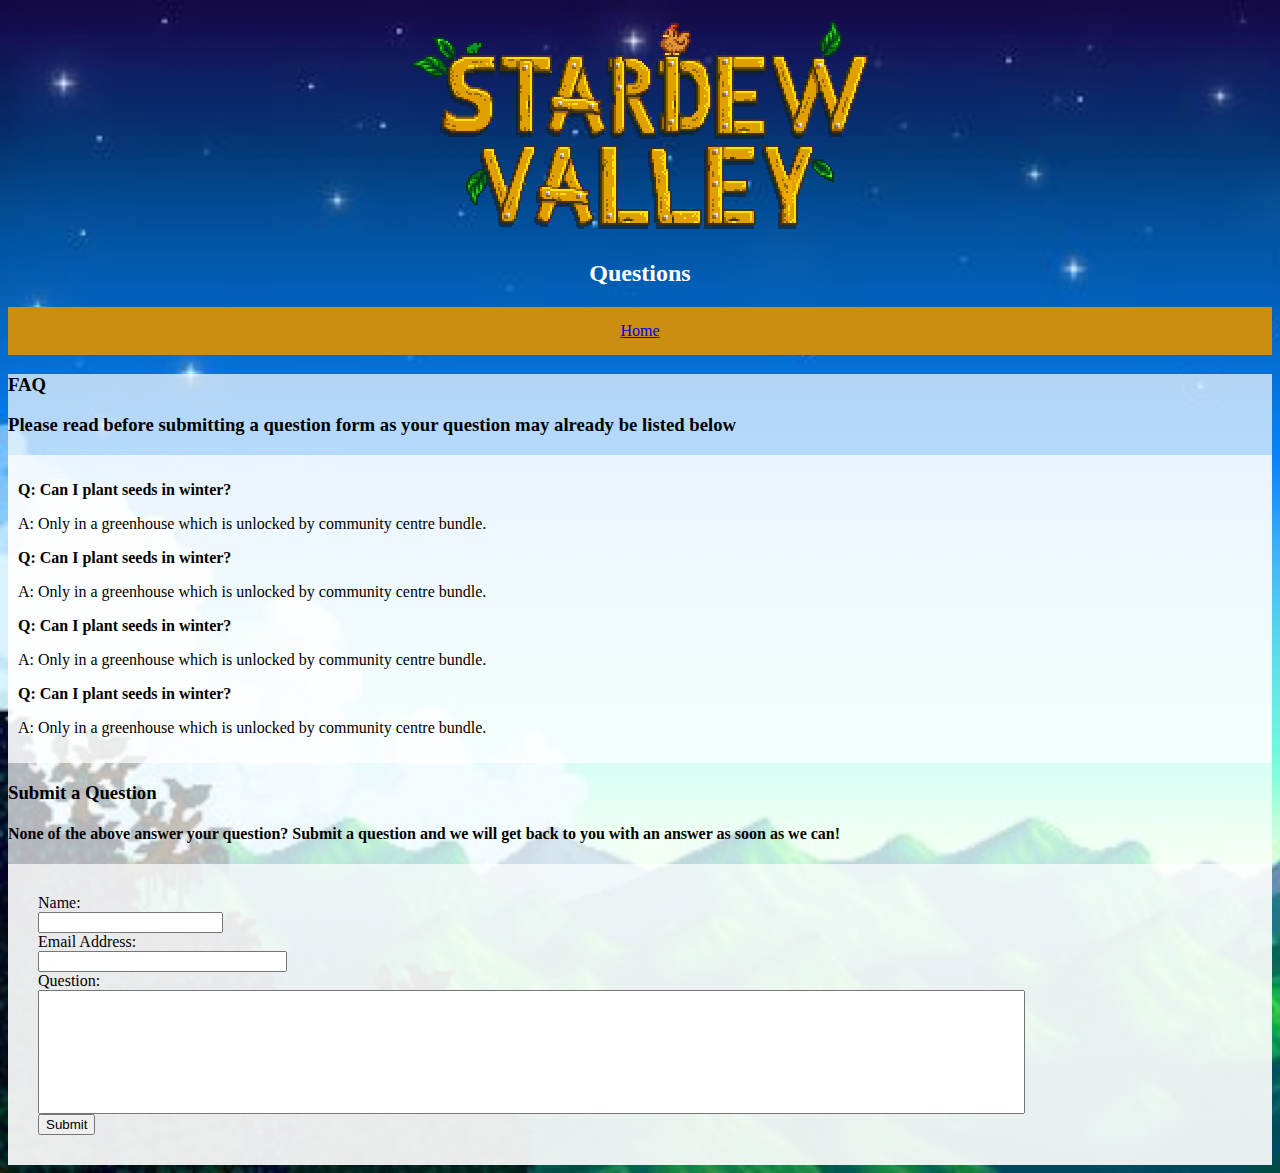
<file: FAQ.html>
<!DOCTYPE html>
<html lang="eng">
    <head>
        <meta charset="utf-8">
        <meta name="viewport" content="width=device-width, initial-scale=1">
        <title>Stardew Valley Guide</title>
        <link rel="stylesheet" href="faq.css">
    </head>
    <body>
        <h1><img src="assets/images/Main_Logo.png"/> </h1>
        <h2> Questions </h2>

        <nav>
            <a href="index.html">Home</a>
        </nav>

        <div id="submit">
<section>
    <h3>FAQ</h3>
    <h3>Please read before submitting a question form as your question may already be listed below</h3>
<div id="frequent">
    <p><strong>Q: Can I plant seeds in winter?</strong></p>
    <p>A: Only in a greenhouse which is unlocked by community centre bundle.</p>

    <p><strong>Q: Can I plant seeds in winter?</strong></p>
    <p>A: Only in a greenhouse which is unlocked by community centre bundle.</p>

    <p><strong>Q: Can I plant seeds in winter?</strong></p>
    <p>A: Only in a greenhouse which is unlocked by community centre bundle.</p>

    <p><strong>Q: Can I plant seeds in winter?</strong></p>
    <p>A: Only in a greenhouse which is unlocked by community centre bundle.</p>
</div>
</section>





        <section>
            <h3><Strong> Submit a Question </Strong></h3>
        </section>
        <h4> None of the above answer your question? Submit a question and we will get back to you with an answer as soon as we can!</h4>

<div id="q_form">
        <form>
            <label for="name">Name:</label><br>
            <input type="text" id="name" name="name"><br>
            <label for="email">Email Address:</label><br>
            <input type="text" id="email" name="email"><br>
            <label for="question">Question:</label><br>
            <input type="text" id="question" name="question"><br>
            <input type="submit" value="Submit">

        </form>
    </div>
</div>
    </body>
</file>
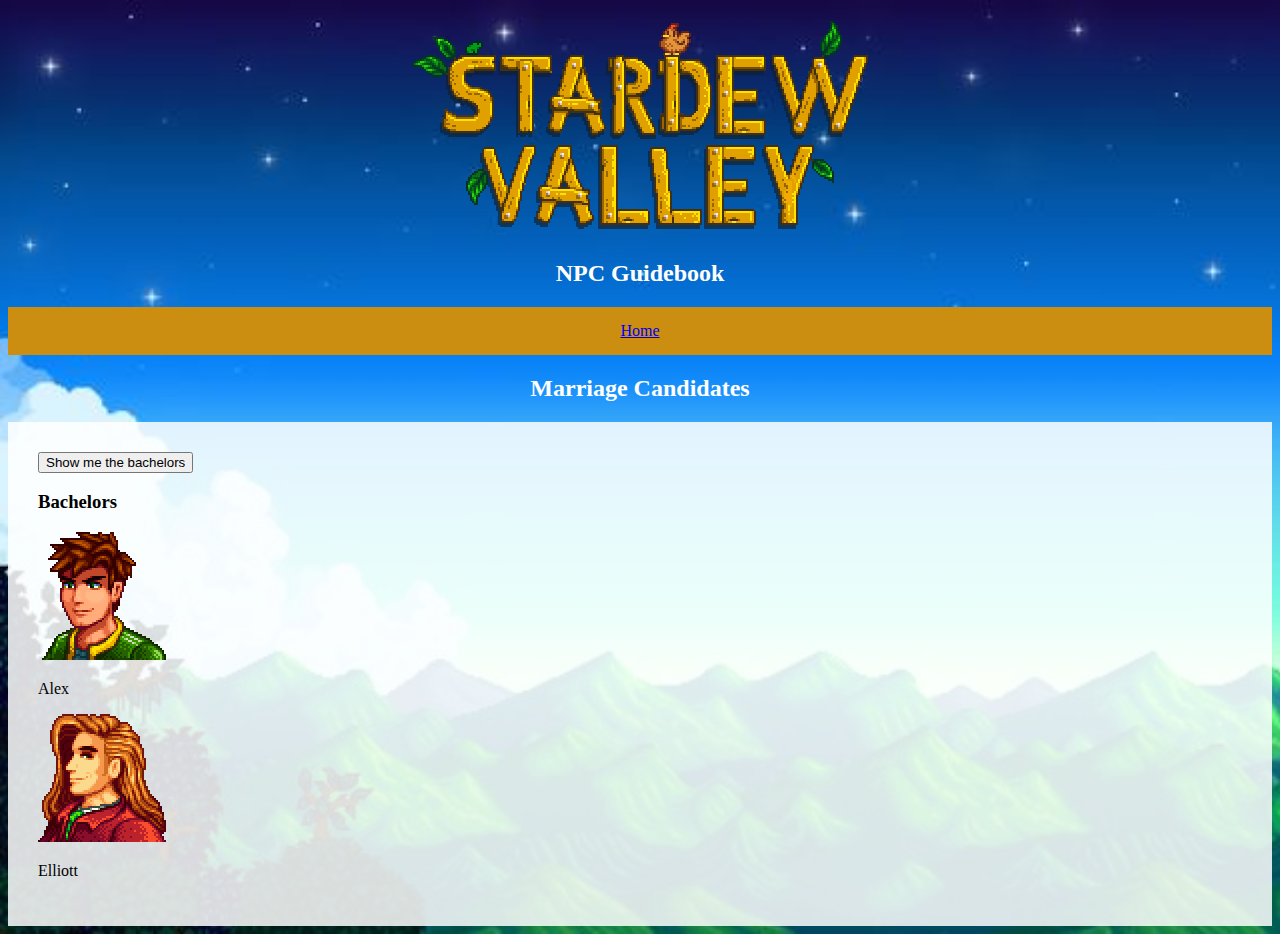
<file: NPC.html>
<!DOCTYPE html>
<html lang="eng">
    <head>
        <meta charset="utf-8">
        <meta name="viewport" content="width=device-width, initial-scale=1">
        <title>Stardew Valley Guide</title>
        <link rel="stylesheet" href="screen.css">
        <script src="https://ajax.googleapis.com/ajax/libs/jquery/3.7.1/jquery.min.js"></script>
    </head>
    <body>
        <h1><img src="assets/images/Main_Logo.png"/> </h1>
        <h2>NPC Guidebook</h2>

        <nav>
            <a href="index.html">Home</a>
        </nav>

        <section>
            <h2><Strong> Marriage Candidates</Strong></h2>
        </section>

        <div id="npc_men">    
        <section class="bachelor">
           
            <button id="showBachelors">Show me the bachelors</button>

            <h3>
               <strong> Bachelors</strong> 
            </h3>
            <div>
                <img src="assets/images/Alex.png"/> <p>Alex</p>
            </div>
           <div>
            <img src="assets/images/Elliott.png"/> <p>Elliott</p>
           </div>
        
        </section>
    </div>

    <script>
        $(document).ready(function(){
            $("#showBachelors").click(function(){
                $("#npc_men").slideDown();
            });
        });
        </script>
    </body>
</file>
<file: faq.css>
body{
    background-color: #D2F1FF;
    background-image: url(assets/images/background.jpg);
    background-repeat: no-repeat;
    background-size:cover;
    }
    
    h1{
        text-align: center;
        color: white;
    }
    
    h2{
        text-align: center;
        color: white;
    }
    
    nav{
        display: flex;
        flex-wrap: wrap;
    
        text-decoration: none;
            display: block;
            padding: 15px 25px;
            text-align: center;
            background-color: rgb(204, 142, 17);
            color: #0a0a0a;
            margin: 0;
    }
    
    nav :hover{
        background-color: rgb(130, 89, 12);
        color: #ffffff;
    }

    #submit{
        background-color: rgb(255,255,255,0.7);
    }
    
    #q_form{
        background-color: rgb(255,255,255,0.7);
    padding: 30px;
    }
    #email{
        width: 20%; 
    }

    #question{
        width: 80%; 
        height: 100px; 
        padding:10px;
    }

    #frequent{
        background-color: rgb(255,255,255,0.7);
        padding: 10px;
    }
</file>
<file: screen.css>
body{
background-color: #D2F1FF;
background-image: url(assets/images/background.jpg);
background-repeat: no-repeat;
background-size:cover;
}

h1{
    text-align: center;
    color: white;
}

h2{
    text-align: center;
    color: white;
}

nav{
    display: flex;
    flex-wrap: wrap;

    text-decoration: none;
        display: block;
        padding: 15px 25px;
        text-align: center;
        background-color: rgb(204, 142, 17);
        color: #0a0a0a;
        margin: 0;
}

nav :hover{
    background-color: rgb(130, 89, 12);
    color: #ffffff;
}

#About, #Beginner, #Crops{
    background-color: rgb(255,255,255,0.5);
    padding: 10px;
}

.container {
    display: flex;
}

.container >div {
    flex: 1;
    padding: 0 15px;
}

.video-container {
    display: flex;
    justify-content: center;
    align-items: center;
}

.video-container video {
    max-width: 100%; 
    max-height: 100%; 
}

#About{
    background-color: rgb(255,255,255,0.7);
}

ul{
    background-color: rgb(255,255,255,0.5);
}

#Crops{
    background-color: rgb(255,255,255,0.6);
}
#rhubarb{
    background-color: rgb(255,255,255,0.4);
}
#strawb{
    background-color: rgb(255,255,255,0.4);
}

table, th, td{
   border:1px solid black;
   border-collapse: collapse;
   background-color: rgb(255,255,255,0.3);
}

tr:nth-child(even) {
    background-color: rgba(133, 133, 133, 0.4);
  }

th,td{
    padding: 10px;
}

td img {
    vertical-align: middle;
}

td span {
    display: inline-block;
    vertical-align: middle;
}

.CropTable{
    margin-left: auto;
    margin-right: auto;
}

.bachelor{
    background-color: rgb(255,255,255,0.5);
    padding: 30px;
}

#npc_men{
    background-color: rgb(255,255,255,0.7);
}

footer {
    background-color: #d5d5d5;
    color: black; 
    padding: 20px;
    text-align: center;
    position: relative; 
    bottom: 0;
    width: 100%;
}

@media(max-width:600px){
    .container{
        flex-direction: column;
    }
}

@media(min-width:1024px){
    p{
        font-size: 16px;
    }
}
</file>
